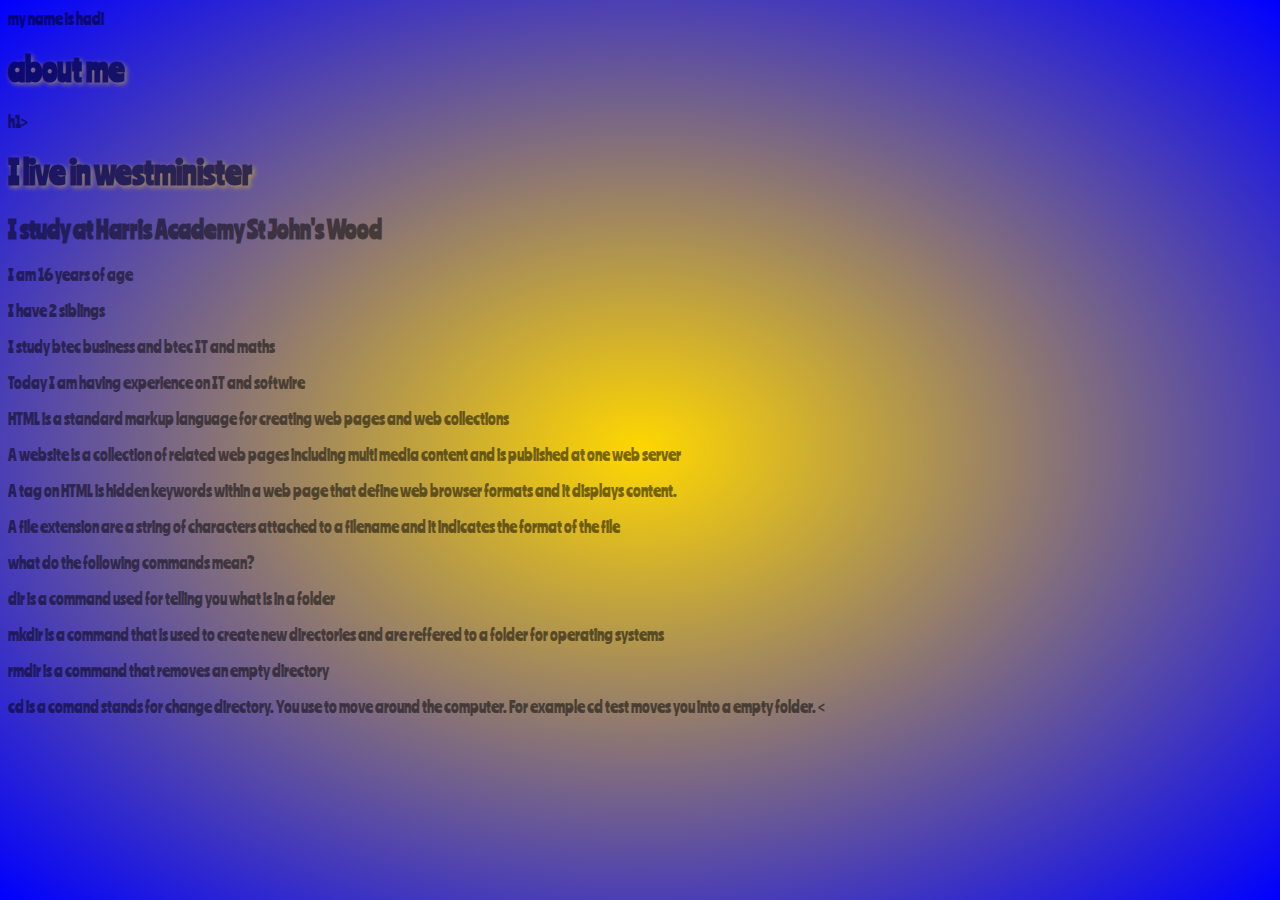
<file: index.html>
my name is hadi
<!DOCTYPE html>
<html>
<head>
	<title>web page</title>
	<link href="https://fonts.googleapis.com/css?family=Ranchers" rel="stylesheet">	

	<link rel="stylesheet" type="text/css" href="style.css">
</head>
<body>
<h1>about me</h1>h1>
<h1>I live in westminister</h1>
<h2> I study at Harris Academy St John's Wood</h2>
	<p> I am 16 years of age<p>
		<P> I have 2 siblings
<p> I study btec business and btec IT and maths
<p> Today I am having experience on IT and softwire<p>
	<p> HTML is a standard markup language for creating web pages and web collections<p>
		<p> A website is a collection of related web pages including multi media content and is published at one web server</p>
			<p> A tag on HTML is hidden keywords within a web page that define web browser formats and it displays content.</p
			 <p> A file extension are a string of characters attached to a filename and it indicates the format of the file</p>
			 <p> what do the following commands mean?</p>
<p> dir is a command used for telling you what is in a folder
	<p>mkdir is a command that is used to create new directories and are reffered to a folder for operating systems
		<p> rmdir is a command that removes an empty directory
<p> cd is a comand stands for change directory. You use to move around the computer. For example cd test moves you into a empty folder.
	
</body> 
</html>
<
<Hadi's quiz>
</file>
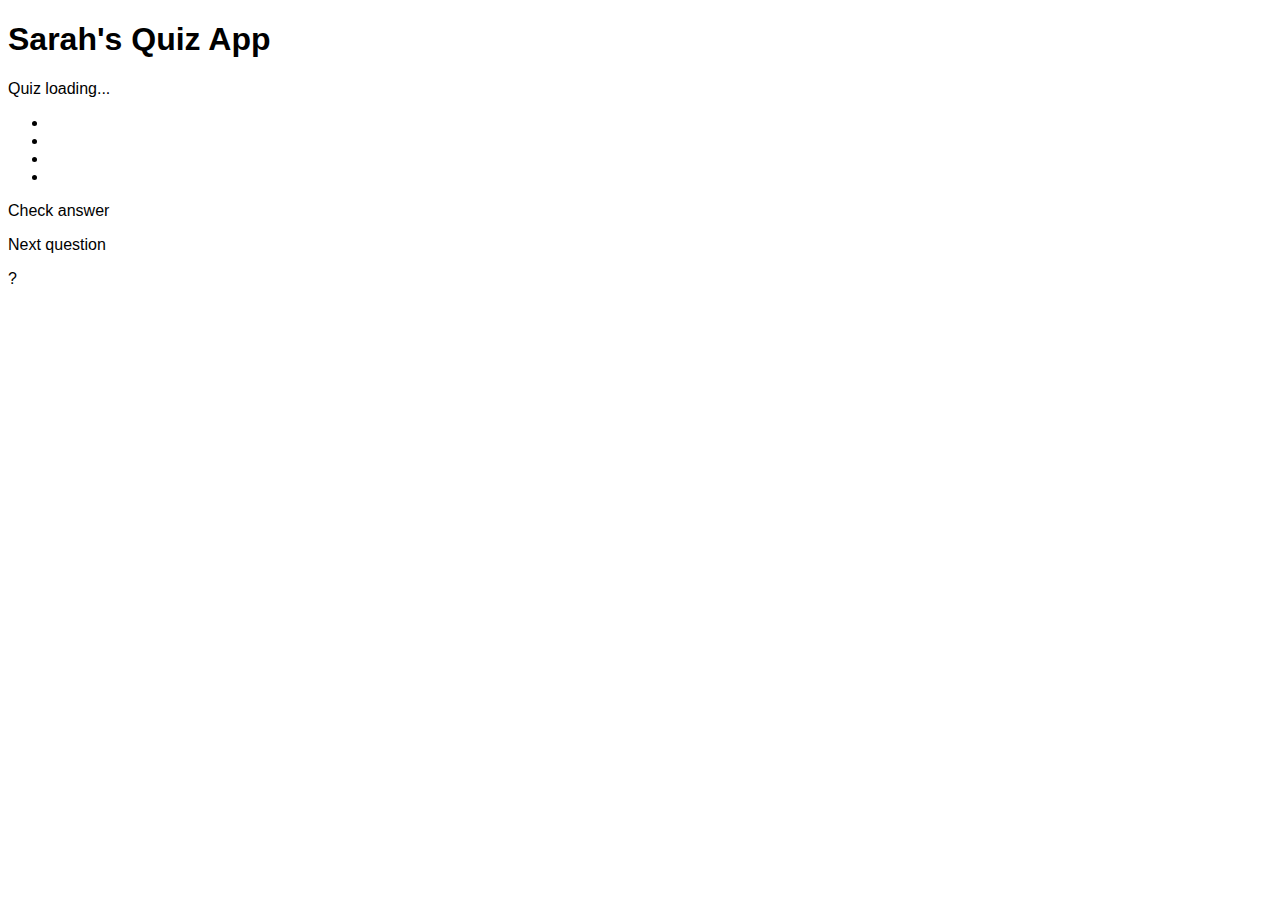
<file: miniquiz-master/index.html>
<!DOCTYPE html>
<html>
    <head>
        <link rel="stylesheet" type="text/css" href="css/style.css">
        <title>QuizWire</title>
        <script type="text/javascript" src="js/jquery-3.2.1.min.js"></script>        
        <script type="text/javascript" src="js/quiz.js"></script>
    </head>
    <body>
        <div class="app">
            <h1>Sarah's Quiz App</h1>
            <div id="quiz">
                <p id="question">Quiz loading...</p>
                <ul id="answers">
                    <li><span id="option0" class="not-selected"></span></li>
                    <li><span id="option1" class="not-selected"></span></li>
                    <li><span id="option2" class="not-selected"></span></li>
                    <li><span id="option3" class="not-selected"></span></li>
                </ul>
                <p id="checkAnswer" class="clickable">Check answer</p>
                <p id="nextQuestion" class="clickable">Next question</p>
                <p id="scorecard">?</p>

            </div>
        </div>
    </body>
</html>
</file>
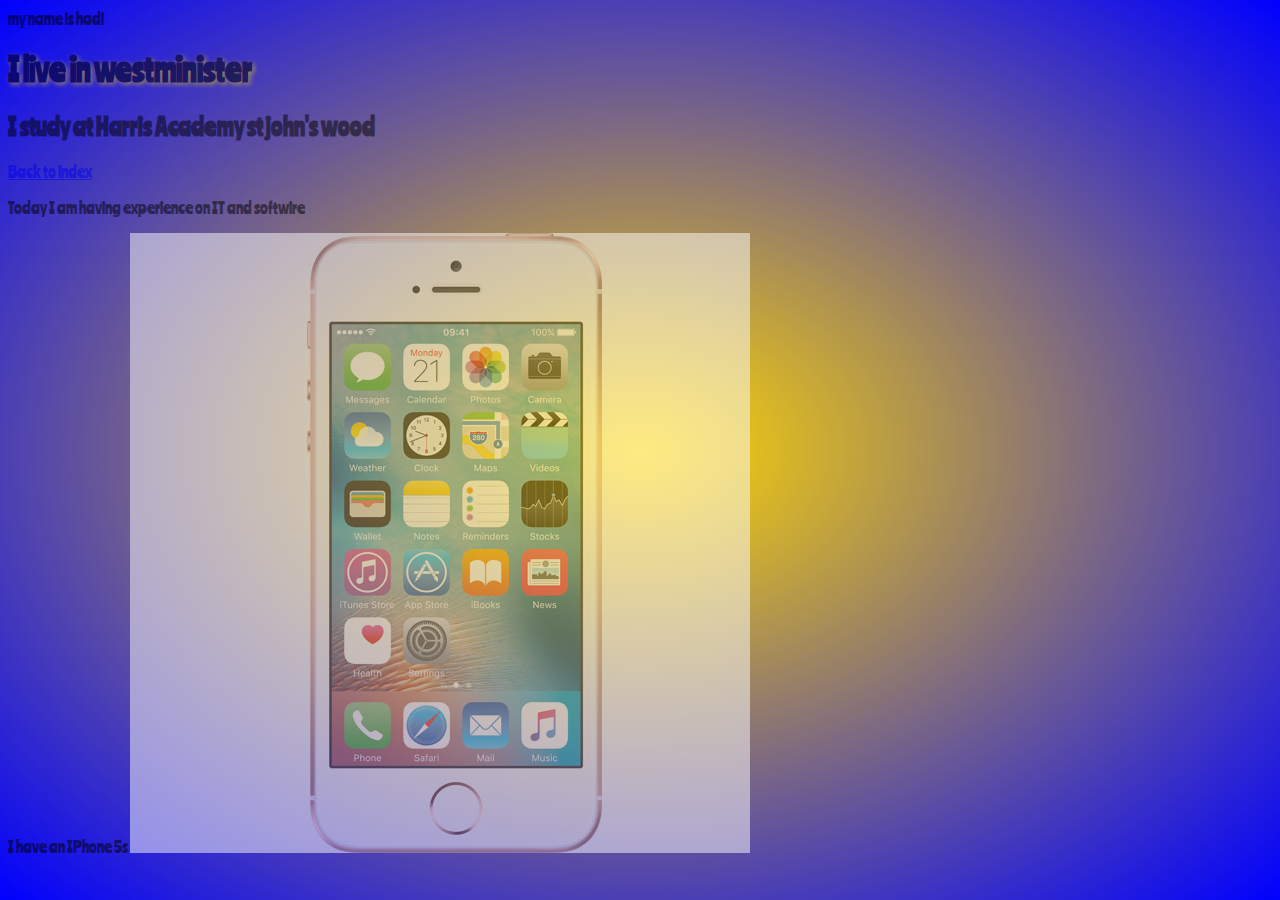
<file: aboutme.html>
my name is hadi
<!DOCTYPE html>
<html>
<head>
	<title>about me</title>
<link href="https://fonts.googleapis.com/css?family=Ranchers" rel="stylesheet">	
	<link rel="stylesheet" type="text/css" href="style.css">

</head>
<body>

<h1>I live in westminister</h1>
<h2> I study at Harris Academy st john's wood</h2>
	<a href="index.html">Back to index</a>
<p> Today I am having experience on IT and softwire<p>
<p>I have an IPhone 5s

<img src="IPhone5s.jpg">

</body> 
</html>
</file>
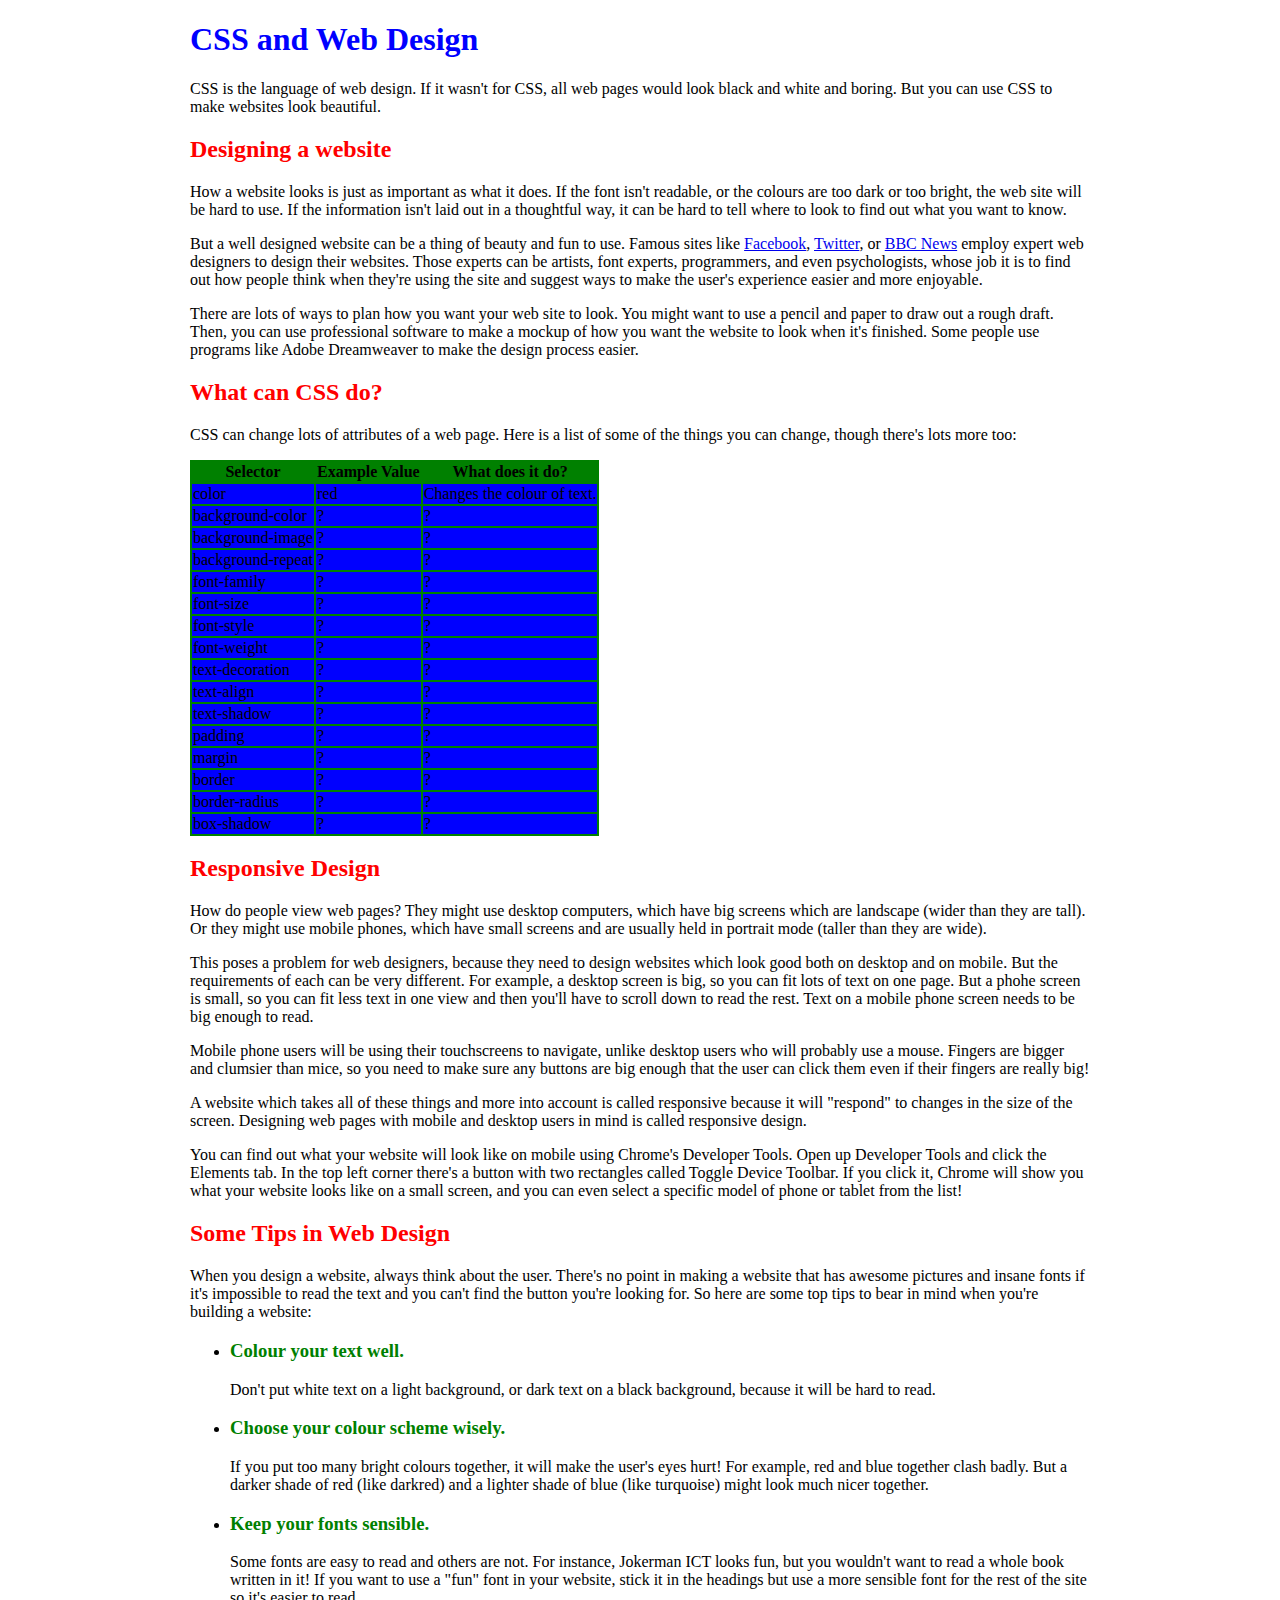
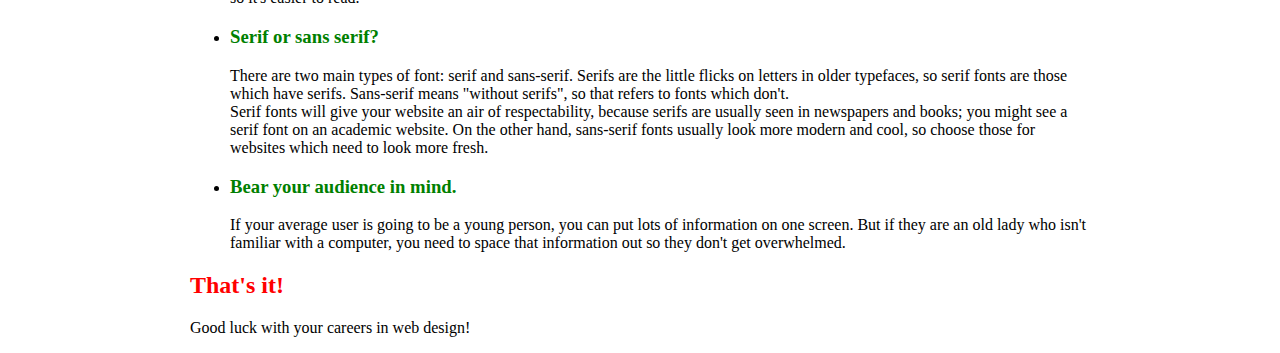
<file: sample.html>
<!DOCTYPE html>
<html>
<head>
    <meta charset="utf-8" />
    <meta http-equiv="X-UA-Compatible" content="IE=edge">
    <title>CSS and Web Design</title>
    <meta name="viewport" content="width=device-width, initial-scale=1">
		<link href="https://fonts.googleapis.com/css?family=Saira+Condensed|Supermercado+One" rel="stylesheet">
    <link rel="stylesheet" type="text/css" media="screen" href="challenge.css" />
</head>
<body>
<div class="container">
	<h1>CSS and Web Design</h1>
	<p>CSS is the language of web design. If it wasn't for CSS, all web pages would look black and white and boring. But you can use CSS to make websites look beautiful.</p>

	<h2>Designing a website</h2>
	<p>How a website looks is just as important as what it does. If the font isn't readable, or the colours are too dark or too bright, the web site will be hard to use. If the information isn't laid out in a thoughtful way, it can be hard to tell where to look to find out what you want to know.</p>

	<p>But a well designed website can be a thing of beauty and fun to use. Famous sites like <a href="https://www.facebook.com/">Facebook</a>, <a href="https://www.twitter.com/">Twitter</a>, or <a href="https://news.bbc.co.uk/">BBC News</a> employ expert web designers to design their websites. Those experts can be artists, font experts, programmers, and even psychologists, whose job it is to find out how people think when they're using the site and suggest ways to make the user's experience easier and more enjoyable.</p>
	
	<p>There are lots of ways to plan how you want your web site to look. You might want to use a pencil and paper to draw out a rough draft. Then, you can use professional software to make a mockup of how you want the website to look when it's finished. Some people use programs like Adobe Dreamweaver to make the design process easier.</p>

	<h2>What can CSS do?</h2>
	<p>CSS can change lots of attributes of a web page. Here is a list of some of the things you can change, though there's lots more too:</p>

	<table class="attribute-table">
		<th>Selector</th>
		<th>Example Value</th>
		<th>What does it do?</th>
		<tbody>
			<tr>
				<td class="attribute-name">color</td>
				<td>red</td>
				<td>Changes the colour of text.</td>
			</tr>
			<tr>
				<td class="attribute-name">background-color</td>
				<td>?</td>
				<td>?</td>
			</tr>
			<tr>
				<td class="attribute-name">background-image</td>
				<td>?</td>
				<td>?</td>
			</tr>
			<tr>
				<td class="attribute-name">background-repeat</td>
				<td>?</td>
				<td>?</td>
			</tr>
			<tr>
				<td class="attribute-name">font-family</td>
				<td>?</td>
				<td>?</td>
			</tr>
			<tr>
				<td class="attribute-name">font-size</td>
				<td>?</td>
				<td>?</td>
			</tr>
			<tr>
				<td class="attribute-name">font-style</td>
				<td>?</td>
				<td>?</td>
			</tr>
			<tr>
				<td class="attribute-name">font-weight</td>
				<td>?</td>
				<td>?</td>
			</tr>
			<tr>
				<td class="attribute-name">text-decoration</td>
				<td>?</td>
				<td>?</td>
			</tr>
			<tr>
				<td class="attribute-name">text-align</td>
				<td>?</td>
				<td>?</td>
			</tr>
			<tr>
				<td class="attribute-name">text-shadow</td>
				<td>?</td>
				<td>?</td>
			</tr>
			<tr>
				<td class="attribute-name">padding</td>
				<td>?</td>
				<td>?</td>
			</tr>
			<tr>
				<td class="attribute-name">margin</td>
				<td>?</td>
				<td>?</td>
			</tr>
			<tr>
				<td class="attribute-name">border</td>
				<td>?</td>
				<td>?</td>
			</tr>
			<tr>
				<td class="attribute-name">border-radius</td>
				<td>?</td>
				<td>?</td>
			</tr>
			<tr>
				<td class="attribute-name">box-shadow</td>
				<td>?</td>
				<td>?</td>
			</tr>
		</tbody>
	</table>

	<h2>Responsive Design</h2>
	<p>How do people view web pages? They might use desktop computers, which have big screens which are landscape (wider than they are tall). Or they might use mobile phones, which have small screens and are usually held in portrait mode (taller than they are wide).</p>

	<p>This poses a problem for web designers, because they need to design websites which look good both on desktop and on mobile. But the requirements of each can be very different. For example, a desktop screen is big, so you can fit lots of text on one page. But a phohe screen is small, so you can fit less text in one view and then you'll have to scroll down to read the rest. Text on a mobile phone screen needs to be big enough to read.</p>

	<p>Mobile phone users will be using their touchscreens to navigate, unlike desktop users who will probably use a mouse. Fingers are bigger and clumsier than mice, so you need to make sure any buttons are big enough that the user can click them even if their fingers are really big!</p>

	<p>A website which takes all of these things and more into account is called <span class="keyword">responsive</span> because it will "respond" to changes in the size of the screen. Designing web pages with mobile and desktop users in mind is called <span class="keyword">responsive design.</span></p>

	<p>You can find out what your website will look like on mobile using Chrome's Developer Tools. Open up Developer Tools and click the Elements tab. In the top left corner there's a button with two rectangles called Toggle Device Toolbar. If you click it, Chrome will show you what your website looks like on a small screen, and you can even select a specific model of phone or tablet from the list!</p>

	<h2>Some Tips in Web Design</h2>
	<p>When you design a website, always think about the user. There's no point in making a website that has awesome pictures and insane fonts if it's impossible to read the text and you can't find the button you're looking for. So here are some top tips to bear in mind when you're building a website:</p>

	<ul>
		<li>
			<h3>Colour your text well.</h3>
			<p>Don't put white text on a light background, or dark text on a black background, because it will be hard to read.</p>
		</li>
		<li>
			<h3>Choose your colour scheme wisely.</h3>
			<p>If you put too many bright colours together, it will make the user's eyes hurt! For example, red and blue together clash badly. But a darker shade of red (like darkred) and a lighter shade of blue (like turquoise) might look much nicer together.</p>
		</li>
		<li>	
			<h3>Keep your fonts sensible.</h3>
			<p>Some fonts are easy to read and others are not. For instance, <span class="silly-font">Jokerman ICT</span> looks fun, but you wouldn't want to read a whole book written in it! If you want to use a "fun" font in your website, stick it in the headings but use a more sensible font for the rest of the site so it's easier to read.</p>
		</li>
		<li>
			<h3>Serif or sans serif?</h3>
			<p>There are two main types of font: serif and sans-serif. Serifs are the little flicks on letters in older typefaces, so serif fonts are those which have serifs. Sans-serif means "without serifs", so that refers to fonts which don't.<br>
				Serif fonts will give your website an air of respectability, because serifs are usually seen in newspapers and books; you might see a serif font on an academic website. On the other hand, sans-serif fonts usually look more modern and cool, so choose those for websites which need to look more fresh.</p>
		</li>
		<li>
			<h3>Bear your audience in mind.</h3>
			<p>If your average user is going to be a young person, you can put lots of information on one screen. But if they are an old lady who isn't familiar with a computer, you need to space that information out so they don't get overwhelmed.</p>
		</li>
	</ul>

	<h2 class="finale">That's it!</h2>
	<p class="finale">Good luck with your careers in web design!</p>

</div>
</body>
</html>
</file>
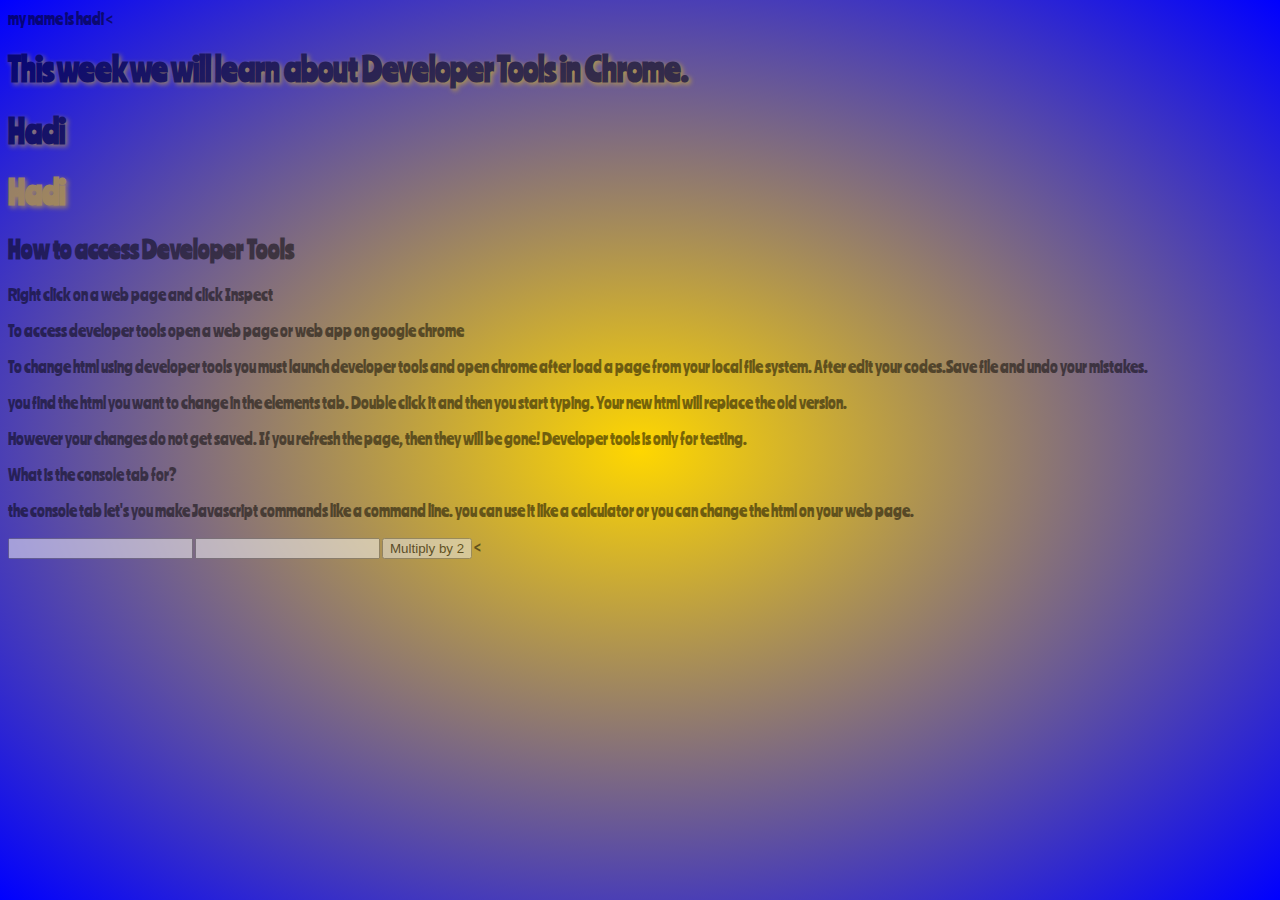
<file: week2.html>
my name is hadi
<!DOCTYPE html>
<html>
<head>
	<title>web page</title>
	<link href="https://fonts.googleapis.com/css?family=Ranchers" rel="stylesheet">
	<link rel="stylesheet" type="text/css" href="style.css">
</head>
<body>
<
<h1>This week we will learn about Developer Tools in Chrome. </h1>
<h1 id="answer"> Hadi </h1>
<h1 id="myname"> Hadi </h1>
<h2> How to access Developer Tools</h2>
<p>Right click on a web page and click Inspect<p>
	<p> To access developer tools open a web page or web app on google chrome<p>
		<p> To change html using developer tools you must launch developer tools and open chrome after load a page from your local file system. After edit your codes.Save file and undo your mistakes.
			<P> you find the html you want to change in the elements tab. Double click it and then you start typing. Your new html will replace the old version.<p>
				<p> However your changes do not get saved. If you refresh the page, then they will be gone! Developer tools is only for testing. <p>
					<p> What is the console tab for? <p> 
						<p> the console tab let's you make Javascript commands like a command line. you can use it like a calculator or you can change the html on your web page. <p>
<input type="number" id="question1">
<input type="number" id="question2">
							<button id= "calculate">Multiply by 2</button>
							
<script type="text/javascript" src="example.js"></script>
</body> 
</html>
<
</file>
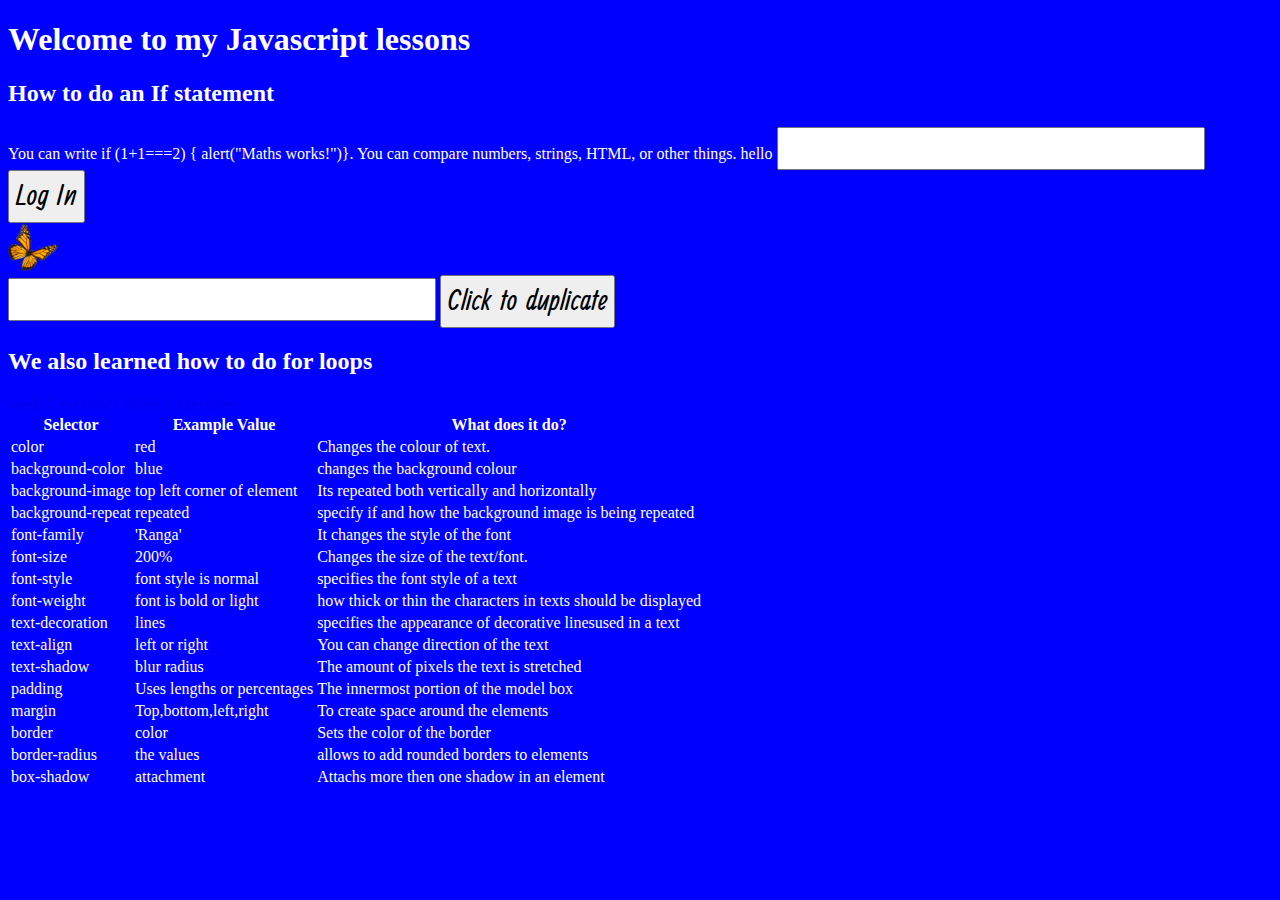
<file: week3.html>
<!DOCTYPE html>
<html>
<head>
	<title>My January exercise></title>
	<link href="https://fonts.googleapis.com/css?family=Ranga" rel="stylesheet">
<link rel="stylesheet" type="text/css" href="week3.css">
</head>
<body>
	<h1>Welcome to my Javascript lessons</h1>
	<h2>How to do an If statement</h2>
	You can write if (1+1===2) { alert("Maths works!")}. You can compare numbers,
	strings, HTML, or other things.
hello
<input id="password" type="text">
<button id="login" onclick="checkPassword()">Log In</button>

<div id="target">
    <img src="butterfly.png">
</div><input type="number" id="copy">
<button onclick="duplicate()">Click to duplicate</button>
<div id="result"></div>
<h2>We also learned how to do for loops</h2>

<a href="week2.html">week 2 exercises</a>
<a href="index.html">Week 1 exercises</a>
<table class="attribute-table">
		<tbody><tr><th>Selector</th>
		<th>Example Value</th>
		<th>What does it do?</th>
		</tr></tbody><tbody>
			<tr>
				<td class="attribute-name">color</td>
				<td>red</td>
				<td>Changes the colour of text.</td>
			</tr>
			<tr>
				<td class="attribute-name">background-color</td>
				<td>blue</td>
				<td>changes the background colour</td>
			</tr>
			<tr>
				<td class="attribute-name">background-image</td>
				<td>top left corner of element</td>
				<td>Its repeated both vertically and horizontally</td>
			</tr>
			<tr>
				<td class="attribute-name">background-repeat</td>
				<td>repeated</td>
				<td>specify if and how the background image is being repeated</td>
			</tr>
			<tr>
				<td class="attribute-name">font-family</td>
				<td>'Ranga'</td>
				<td>It changes the style of the font</td>
			</tr>
			<tr>
				<td class="attribute-name">font-size</td>
				<td>200%</td>
				<td>Changes the size of the text/font.</td>
			</tr>
			<tr>
				<td class="attribute-name">font-style</td>
				<td>font style is normal</td>
				<td>specifies the font style of a text</td>
			</tr>
			<tr>
				<td class="attribute-name">font-weight</td>
				<td>font is bold or light</td>
				<td>how thick or thin the characters in texts should be displayed</td>
			</tr>
			<tr>
				<td class="attribute-name">text-decoration</td>
				<td>lines</td>
				<td>specifies the appearance of decorative linesused in a text</td>
			</tr>
			<tr>
				<td class="attribute-name">text-align</td>
				<td>left or right</td>
				<td>You can change direction of the text</td>
			</tr>
			<tr>
				<td class="attribute-name">text-shadow</td>
				<td>blur radius</td>
				<td>The amount of pixels the text is stretched</td>
			</tr>
			<tr>
				<td class="attribute-name">padding</td>
				<td>Uses lengths or percentages</td>
				<td>The innermost portion of the model box</td>
			</tr>
			<tr>
				<td class="attribute-name">margin</td>
				<td>Top,bottom,left,right</td>
				<td>To create space around the elements</td>
			</tr>
			<tr>
				<td class="attribute-name">border</td>
				<td>color</td>
				<td>Sets the color of the border</td>
			</tr>
			<tr>
				<td class="attribute-name">border-radius</td>
				<td>the values</td>
				<td>allows to add rounded borders to elements</td>
			</tr>
			<tr>
				<td class="attribute-name">box-shadow</td>
				<td>attachment</td>
				<td>Attachs more then one shadow in an element</td>
			</tr>
		</tbody>
	</table>


<script type="text/javascript" src="week3.js"></script>


</body> 

</html>
</file>
<file: style.css>
h1{
/*color: DarkBlue ;*/
text-shadow: 2px 2px 5px gold ;
}

body {
	background-color: Gold;
	font-family: 'Ranchers', cursive;
	background: url("iphone5s.jpg") no-repeat;
	background-image: radial-gradient(gold, blue);
	opacity: 0.5;
}

#myname {
	
color: Gold;
}
</file>
<file: miniquiz-master/css/style.css>
h1, h2, h3, p, a, li {
    font-family: sans-serif;
}

h1 {

}

li, p.clickable {
	cursor: pointer;
}

li .not-selected {
    
}

li .selected {
    
}

li .correct {
    
}
</file>
<file: challenge.css>
h1{
	color: blue;
}
h2{
	color: red;
}
h3{
	color: green;
}

.container {
	max-width: 900px;
	margin: auto;
}
table{
	background: green;

}
td{
	background:blue;
}
td:hover{
	background: green;
}
td:hover{
	background: red;
}
a {
	transition: color 3s ease;
}
a:hover{
	color: green;

	

{
transition: background 3s ease;
</file>
<file: week3.css>
body {
	background:blue;
	color:white;
}

button, input {
	font-size: 200%;
}
button {
font-family: 'Ranga', cursive;
}
h1 { 
	transition: color 1s;
}
h1:hover {
	color: cyan; 

}

h1:active {
	color: blue;
}
	a {
		font-weight:bold;
		text-decoration: none;
	}

	a:visited {
		color: green;
	}
</file>
